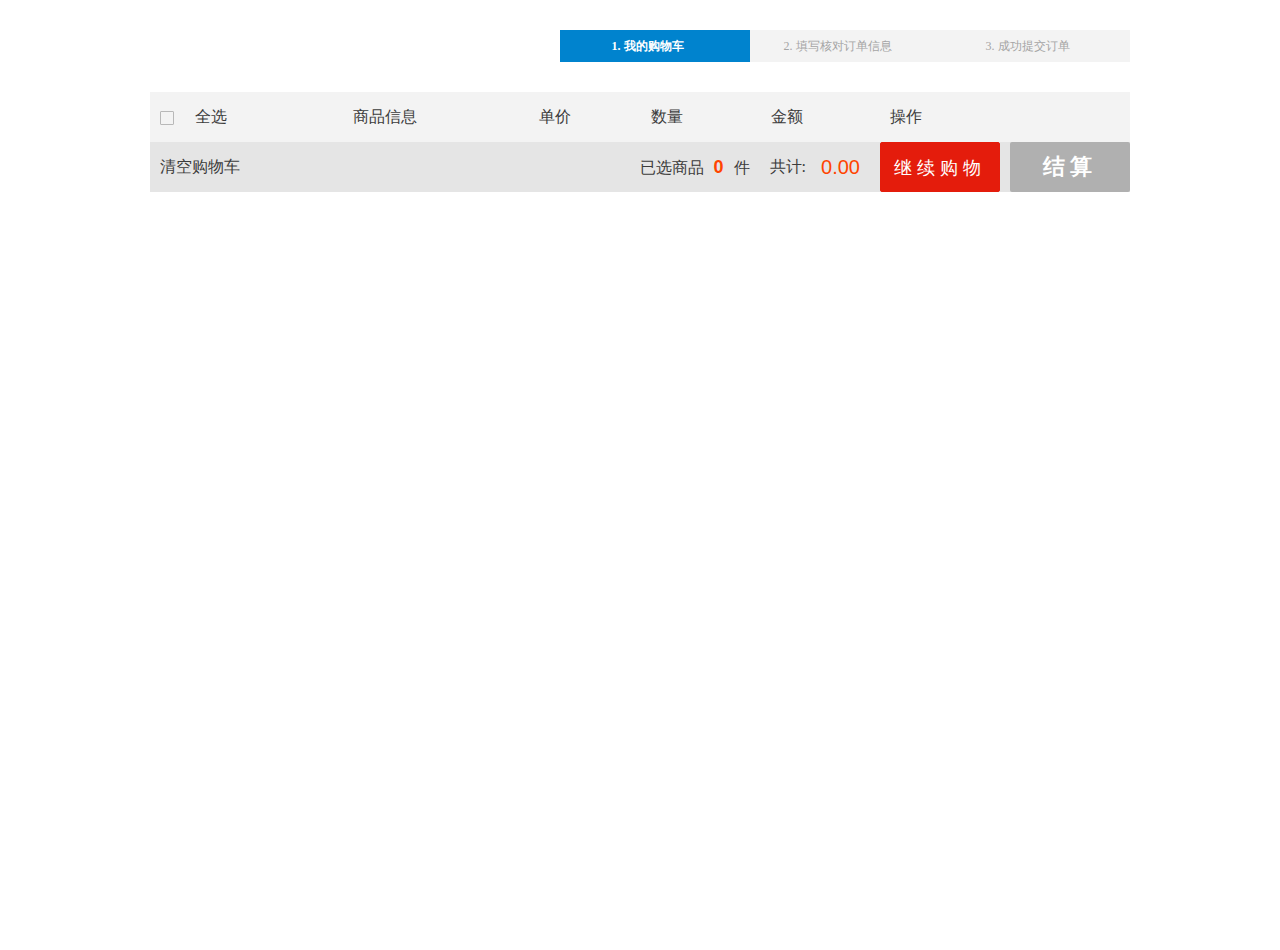
<file: Lining/Main/html/cart.html>
<!DOCTYPE html>
<html lang="en">

<head>
    <meta charset="UTF-8">
    <meta name="viewport" content="width=device-width, initial-scale=1.0">
    <meta http-equiv="X-UA-Compatible" content="ie=edge">
    <title>李宁官方网站-购物车</title>
    <link rel="shortcut icon" href="https://cdns.lining.com/shop/lining/theme/xth2/images/headfooter/favicon.ico" />
    <link rel="stylesheet" href="../css/base_px.css">
    <link rel="stylesheet" href="../css/carts.css">
    <link rel="stylesheet" href="../css/list.css">
    <script src="../js/jquery-3.4.1.js"></script>
    <script src="../js/carts.js"></script>
</head>

<body>
    
    <div class="c_head clearfix">
        <div class="flow-steps">
            <ol class="num5">
                <li class="current">
                    <span>1. 我的购物车</span>
                </li>
                <li>
                    <span>2. 填写核对订单信息</span>
                </li>
                <li class="last">
                    <span>3. 成功提交订单</span>
                </li>
            </ol>
        </div>
    </div>
    <section class="cartMain">
        <div class="cartMain_hd">
            <ul class="order_lists cartTop">
                <li class="list_chk">
                    <input type="checkbox" id="all" class="whole_check">
                    <label for="all"></label> 全选
                </li>
                <li class="list_con">商品信息</li>
                <li class="list_price">单价</li>
                <li class="list_amount">数量</li>
                <li class="list_sum">金额</li>
                <li class="list_op">操作</li>
            </ul>
        </div>

        <div class="bar-wrapper">
            <div class="bar-left">
                <!-- <li class="list_chk">
                    <input type="checkbox" id="all2" class="whole_check">
                    <label for="all2"></label> 全选
                </li> -->
                <li class="list_delall">清空购物车</li>
            </div>
            <div class="bar-right">
                <div class="piece">已选商品<strong class="piece_num">0</strong>件</div>
                <div class="totalMoney">共计: <strong class="total_text">0.00</strong></div>
                <div class="goshop"><a href="./list.html">继续购物</a></div>
                <div class="calBtn"><a href="#">结算</a></div>
            </div>
        </div>
    </section>
    <section class="model_bg"></section>
    <section class="my_model">
        <p class="title">删除宝贝<span class="closeModel">X</span></p>
        <p>您确认要删除该宝贝吗？</p>
        <div class="opBtn"><a href="javascript:;" class="dialog-sure">确定</a><a href="javascript:;"
                class="dialog-close">关闭</a></div>
    </section>
</body>

</html>
</file>
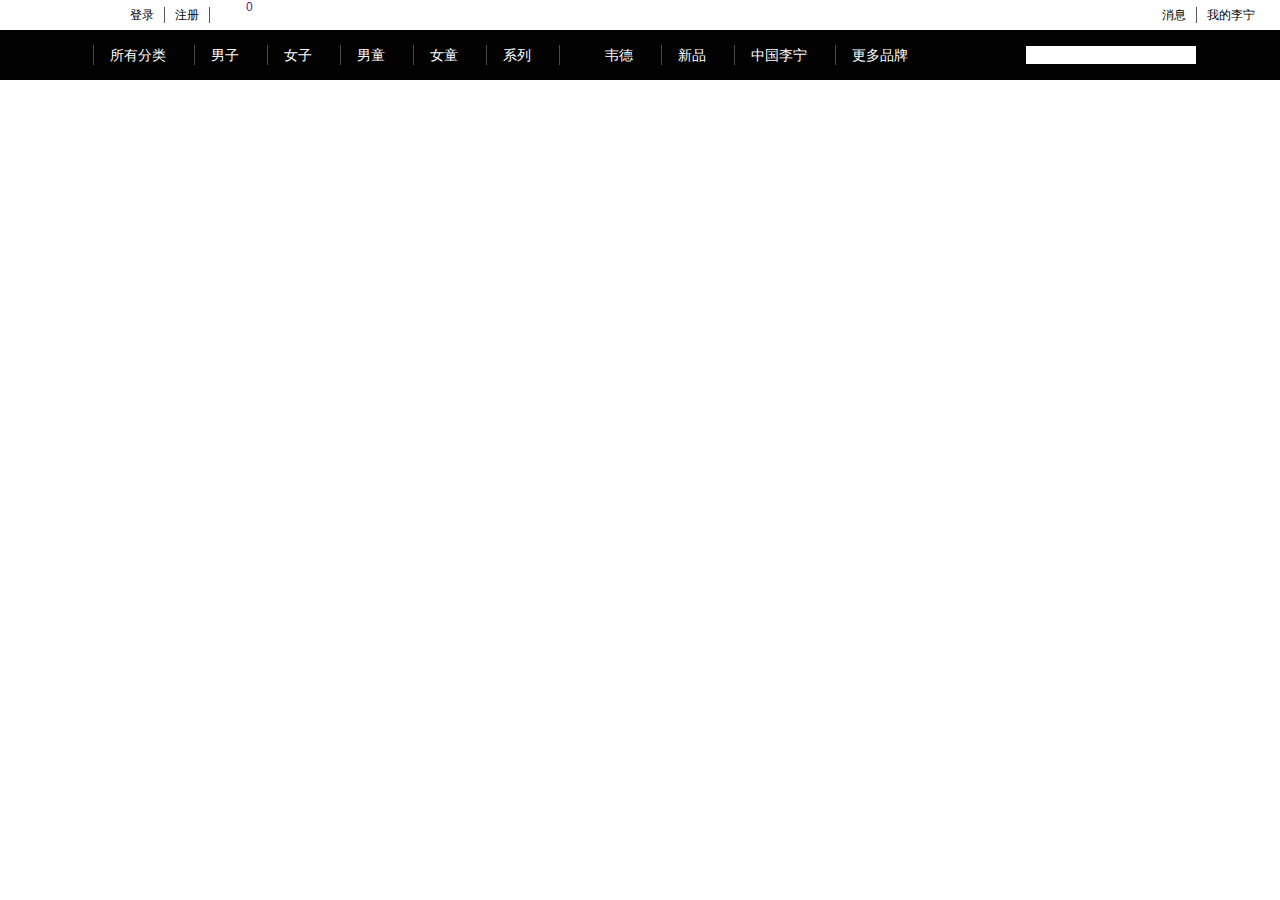
<file: Lining/register/src/html/head.html>
<!DOCTYPE html>
<html lang="en">

<head>
    <meta charset="UTF-8">
    <meta name="viewport" content="width=device-width, initial-scale=1.0">
    <meta http-equiv="X-UA-Compatible" content="ie=edge">
    <title>李宁官方网站</title>
    <link rel="shortcut icon" href="https://cdns.lining.com/shop/lining/theme/xth2/images/headfooter/favicon.ico" />
    <link rel="stylesheet" href="../css/tou.css">
    <link rel="stylesheet" href="../css/bottom.css">
    <script src="../js/jquery-3.4.1.js"></script>
    <!-- <script src="../js/data1.js"></script>
    <script src="../js/data2.js"></script> -->
    <!-- <script src="../js/Manager.js"></script> -->
    <!-- <script src="../js/index.js"></script> -->
</head>

<body>
    <!-- 头部开始 -->
    <div id="float_head">
        <div class="top_list_title" style="font-family: 微软雅黑;">
            <div class="list_title_inner" style="font-family: 微软雅黑;">
                <div class="navigation_left">
                    <div class="logochar"></div>
                    <div class="welcome" id="welcome">
                        <a href="">登录</a>
                        <div class="top_inter"></div>
                        <a href="">注册</a>
                    </div>
                    <div class="shop-cart">
                        <div class="top_inter"></div>
                        <div class="cart-content">
                            <a href="">
                                <span class="cart_img"></span>
                                <span>0</span>
                            </a>
                        </div>
                    </div>
                </div>
                <div class="navigation_center">
                    <div class="top_left_title">
                        <a href="">消息</a>
                        <div class="top_inter"></div>
                        <a href="">我的李宁</a>
                    </div>
                </div>
            </div>
        </div>
        <div class="comm_logo_contain">
            <div class="comm_contain_left">
                <a href="#" class="logo_img logo_img_negtive">
                    <div class="logo_img_div logo_div_negtive"></div>
                </a>
                <div class="logo_inter"></div>
                <a href="#" class="choice_name choice_name_negtive">
                    <div class="choice_name_span choice_name_span_negtive">所有分类</div>
                    <span class="choice_triangle choice_triangle_negtive"></span>
                    <div class="hidedu-dwa">
                        <img src="../img/1.png" alt="">
                    </div>
                </a>
                <div class="logo_inter"></div>
                <a href="#" class="choice_name choice_name_negtive">
                    <div class="choice_name_span choice_name_span_negtive">男子</div>
                    <span class="choice_triangle choice_triangle_negtive"></span>
                    <div class="hidedu-dwa">
                        <img src="../img/2.png" alt="">
                    </div>
                </a>
                <div class="logo_inter"></div>
                <a href="#" class="choice_name choice_name_negtive">
                    <div class="choice_name_span choice_name_span_negtive">女子</div>
                    <span class="choice_triangle choice_triangle_negtive"></span>
                    <div class="hidedu-dwa">
                        <img src="../img/3.png" alt="">
                    </div>
                </a>
                <div class="logo_inter"></div>
                <a href="#" class="choice_name choice_name_negtive">
                    <div class="choice_name_span choice_name_span_negtive">男童</div>
                    <span class="choice_triangle choice_triangle_negtive"></span>
                    <div class="hidedu-dwa">
                        <img src="../img/4.png" alt="">
                    </div>
                </a>
                <div class="logo_inter"></div>
                <a href="#" class="choice_name choice_name_negtive">
                    <div class="choice_name_span choice_name_span_negtive">女童</div>
                    <span class="choice_triangle choice_triangle_negtive"></span>
                    <div class="hidedu-dwa">
                        <img src="../img/5.png" alt="">
                    </div>
                </a>
                <div class="logo_inter"></div>
                <a href="#" class="choice_name choice_name_negtive">
                    <div class="choice_name_span choice_name_span_negtive">系列</div>
                    <span class="choice_triangle choice_triangle_negtive"></span>
                    <div class="hidedu-dwa">
                        <img src="../img/6.png" alt="">
                    </div>
                </a>
                <div class="logo_inter"></div>
                <a href="#" class="choice_name choice_name_negtive">
                    <div class="nav_logo nav_logo_negtive"
                        style="background-image: url(https://cdns.lining.com/postsystem/docroot/images/shoefit/D5FEF7BB1C9BD121BC641C53C13F7369.png);">
                    </div>
                    <div class="choice_name_span choice_name_span_negtive">韦德</div>
                    <span class="choice_triangle choice_triangle_negtive"></span>
                    <div class="hidedu-dwa">
                        <img src="../img/7.png" alt="">
                    </div>
                </a>
                <div class="logo_inter"></div>
                <a href="#" class="choice_name choice_name_negtive">
                    <div class="choice_name_span choice_name_span_negtive">新品</div>
                    <span class="choice_triangle choice_triangle_negtive"></span>
                </a>
                <div class="logo_inter"></div>
                <a href="#" class="choice_name choice_name_negtive">
                    <div class="choice_name_span choice_name_span_negtive">中国李宁</div>
                    <span class="choice_triangle choice_triangle_negtive"></span>
                </a>
                <div class="logo_inter"></div>
                <a href="#" class="choice_name choice_name_negtive">
                    <div class="choice_name_span choice_name_span_negtive">更多品牌</div>
                    <span class="choice_triangle choice_triangle_negtive"></span>
                    <div class="hidedu-dwa">
                        <img src="../img/8.png" alt="">
                    </div>
                </a>
            </div>
            <div class="comm_contain_right">
                <a href="#" target="_blank">
                    <em class="contain_right"></em>
                </a>
                <div class="search_input">
                    <input id="keywords_hidden" type="hidden" value="时装周">
                    <input id="keywords" type="hidden" value="时装周">
                    <input id="searchTemp" type="text" value maxlength="100" autocapitalize="off">
                    <span></span>
                </div>
            </div>
        </div>
    </div>
    <!-- 头部结束 -->
</body>

</html>
</file>
<file: Lining/Main/css/base_px.css>
/*(1)清除默认样式*/
html, body, ul, li, ol, dl, dd, dt, p, h1, h2, h3, h4, h5, h6, form, fieldset, legend, img,input{
    margin:0; 
    padding:0;
}

/*去掉input等聚焦时的蓝色边框*/
fieldset, img,input,button {
    border:0 none;
    padding:0;
    margin:0;
    outline-style:none;
}   

ul,li,ol{
    list-style:none;
}
select, input {
    vertical-align:middle;
}

/*防止拖动*/
textarea {
    resize:none;
}

/*  去掉图片低测默认的3像素空白缝隙，或者用display：block也可以*/
img {
    border:0 none;
    vertical-align:middle;
}  

table {
    border-collapse:collapse;
}

a {
    text-decoration:none;
}



/*2.添加公共样式*/
/*body {
    font:12px Arial,Verdana,"\5b8b\4f53";
    color:#666;
    background:#fff;
}*/

/*清除浮动（不管）*/
.clearfix:before,.clearfix:after {  /*清楚浮动*/
    content:"";
    display:block;
    height:0;
    overflow:hidden;
    visibility:hidden;
    clear:both;
    zoom:1;
}
.clearfix:after{clear:both;}
.clearfix{
    *zoom:1;/*IE/7/6*/
}
/*设置h标签的大小，设置跟父亲一样大的字体font-size:100%;*/
h1,h2,h3,h4,h5,h6 {
    font-weight:normal;
    font-size:1em;
} 
s,i,em{
    font-style:normal;
    text-decoration:none;
}


/*公共类*/
.con {  /*内容、版心 提取 */
    width: 1190px;
    margin:0 auto;
}
.fl {
    float:left;
}
.fr {
    float:right;
}
.ac {
    text-align:center;
}
.hide {
    display:none;
}
.f12{ font-size: 12px;}
.f14{ font-size: 14px;}
.f16{ font-size: 16px;}
</file>
<file: Lining/Main/css/carts.css>
html,
body {
    position: relative;
    width: 100%;
    min-height: 950px;
}


/* -----------------------------------------头部------------------------------------------ */

#head {
    height: 36px;
    background: #f1f1f1;
    border-bottom: 1px solid #e9e9e9;
}

.favorite em,
.tell em {
    background: url(https://s.maiyaole.com/images/201306/images/common_sprite.png?t==20141218) no-repeat right 0;
}

.tell em {
    background-position: right -108px;
    width: 9px;
}

.favorite em {
    background-position: right -61px;
    width: 15px;
    margin-left: -2px;
    margin-right: 5px;
}

.favorite em {
    height: 20px;
    margin-top: 8px;
    margin-right: 5px;
    overflow: hidden;
}

.tell em {
    height: 20px;
    margin-top: 8px;
    margin-right: 0px;
    overflow: hidden;
}

.favorite em,
.tell em {
    display: inline;
    float: left;
    cursor: pointer;
}

.ult {
    float: left;
}

.ult li {
    float: left;
}

.ult li a:first-child {
    border-right: 1px solid #ccc;
    padding: 0 10px 0 0;
}

.head a,
.head span {
    font-size: 12px;
    text-align: center;
    line-height: 36px;
    color: #5e5e5e;
}

.ult div {
    margin: 0 0 0 10px;
}

.ult .province {
    margin: 0 0 0 5px;
}

.province_box {
    position: relative;
    z-index: 10000;
}

.hd_provinceList {
    display: none;
    position: absolute;
    top: 36px;
    left: -1px;
    width: 280px;
    border: 1px solid #e5e5e5;
    background: #fff;
    color: #333;
    font-weight: 400;
    cursor: default;
    z-index: -1;
    padding: 5px 0;
    border-top: none;
}

.hd_provinceList li {
    padding-left: 10px;
    line-height: 22px;
    color: #a5a5a5;
    font-weight: 700;
    float: none;
}

.hd_provinceList li em {
    font-style: normal;
    float: left;
    width: 10px;
    display: block;
    color: #a5a5a5;
    line-height: 22px;
    font-family: tahoma, arial, "??&#65533;&#65533;?";
}

.hd_provinceList li a {
    display: inline;
    float: left;
    line-height: 22px;
    font-size: 12px;
    color: #5e5e5e;
}

.hd_provinceList li a {
    margin: 0 4px 0 4px;
    padding: 1px 2px;
    float: none;
    font-weight: 400;
}

.hd_provinceList li a:hover {
    color: #0083ce;
    text-decoration: underline;
}

.urt {
    float: right;
}

.urt>li {
    float: left;
    /* padding: 0 10px; */
}

.urt>li a {
    border-right: 1px solid #ccc;
    padding: 0 12px;
}

.urt>li .red {
    color: #e54948
}

.urt>li:nth-child(1) a {
    padding-left: 0;
}

.urt .last a {
    border: none;
    padding: 0;
}

.iyao {
    position: relative;
}

.myyaowang {
    position: absolute;
    display: none;
    top: 38px;
    z-index: 99999;
    background: #fff;
    border: 1px solid #ddd;
}

.myyaowang li {
    width: 80px;
    padding: 2px 0px;
}

.myyaowang li a {
    border: none;
    line-height: 16px;
    padding: 0 3px;
}

.telnum {
    overflow: hidden;
    float: left;
    font-size: 12px;
    color: #c7a774;
    font-weight: 700;
    font-family: Tahoma;
    padding: 0;
    line-height: 36px;
    margin: 0 10px 0 10px;
}

.last {
    position: relative;
}

.urt .menu_bd {
    position: absolute;
    margin: 0;
    left: -7px;
    top: 3px;
    background: #fff;
    z-index: 10001;
}

.tell_title {
    border: 1px solid #ddd;
    border-bottom: 0;
    width: 74px;
    height: 33px;
    line-height: 33px;
    overflow: hidden;
    display: none;
}

#menu_bd_app {
    background-color: #FFF;
    border: 1px solid #DDD;
    display: none;
    float: left;
    line-height: 24px;
    right: -13px;
    top: 36px;
    padding: 12px 0 12px 5px;
    position: absolute;
    width: 205px;
}

#menu_bd_app .dimensional {
    width: 85px;
    background-position: -88px -223px;
    height: 85px;
    display: block;
    float: left;
    margin: 0 auto;
}

.dimensional {
    background: url(//s.maiyaole.com/images/201306/images/common_sprite.png?t==20141218) no-repeat right 0;
}

#menu_bd_app .redBold {
    color: #e72418;
    font-weight: 700;
    float: none;
}

#menu_bd_app p {
    font-size: 12px;
}


/* -----------------------------------------头部------------------------------------------ */


/* -----------------------------------------导航------------------------------------------ */

.c_head {
    width: 980px;
    margin: 0 auto;
}

#logo {
    padding-bottom: 20px;
    padding-top: 20px;
    float: left;
}

#logo .logo {
    color: #0083ce;
    display: inline-block;
    font-size: 35px;
    height: 60px;
    line-height: 60px;
    overflow: hidden;
    position: relative;
    width: 180px;
}

#logo .logo .i {
    background: url(//s.maiyaole.com/images/cart/check_logo.png) no-repeat 0 0;
    width: 180px;
    height: 60px;
    position: absolute;
    left: 0;
    top: 0;
}

.flow-steps {
    float: right;
    overflow: hidden;
    margin: 30px auto;
}

.flow-steps .num5 li {
    width: 175px;
}

.flow-steps li {
    float: left;
    background: #f3f3f3 url(//s.maiyaole.com/images/cart/followstep.png) no-repeat right top;
    font-size: 12px;
    height: 32px;
    line-height: 32px;
    text-align: center;
    color: #a5a5a5;
    padding: 0 15px 0 0;
    overflow: hidden;
}

.flow-steps li.current {
    background-color: #0083ce;
    color: #fff;
    font-weight: bold;
}

.flow-steps li span,
.flow-steps li strong {
    display: block;
}

.flow-steps li.last {
    background-image: none;
}


/* -----------------------------------------导航------------------------------------------ */

input[type="checkbox"] {
    display: none;
}

label {
    position: relative;
    display: inline-block;
    z-index: 1;
    border: 1px solid #b8b8b8;
    margin-left: 10px;
    border-radius: 1px;
    width: 12px;
    height: 12px;
    cursor: pointer;
}

label.mark {
    background: url("../img/mark1.png") no-repeat -1px -1px;
}

a:hover {
    color: #ff873e;
    text-decoration: underline;
}

.wrap,
.wrap_detail,
.head_wrap,
.nav,
.head {
    margin: 0 auto;
    width: 980px;
    height: 100%;
}

.cartMain {
    position: relative;
    width: 980px;
    min-width: 980px;
    max-width: 980px;
    margin: 0px auto;
    padding: 0px 0px 0px;
    min-height: 210px;
    height: auto;
}

.cartMain_hd {
    width: 100%;
    height: 50px;
    line-height: 50px;
    color: #3c3c3c;
}

.cartMain_hd .cartTop {
    height: 50px;
}

.cartMain_hd .cartTop .list_chk {
    width: 80px;
    text-indent: 30px;
}

.cartMain_hd .cartTop .list_con {
    width: 245px;
}

.cartMain_hd .cartTop .list_chk label {
    position: absolute;
    left: 10px;
    top: 19px;
    margin: 0;
}

.cartMain_hd .cartTop .list_info {
    padding: 0;
    text-indent: 15px;
}

.cartMain_hd .cartTop .list_con {
    text-indent: 29px;
}

.cartBox {
    width: 100%;
    margin-bottom: 15px;
}

.cartBox .shop_info {
    position: relative;
    width: 100%;
    height: 38px;
    background-color: #d1e9f2;
    line-height: 38px;
    vertical-align: baseline;
}

.cartBox .shop_info .all_check {
    position: relative;
    float: left;
    width: 30px;
    height: 38px;
}

.cartBox .shop_info .all_check input[type="checkbox"] {
    position: absolute;
    z-index: 0;
    left: -20px;
    top: -20px;
}

.cartBox .shop_info .all_check .shop {
    position: absolute;
    top: 13px;
}

.cartBox .shop_info .shop_name {
    float: left;
}


/*商品列表*/

.cartBox .order_content {
    border: 1px solid #ccc;
}

.cartBox .order_content a {
    display: block;
}

.order_lists {
    width: 100%;
    height: 130px;
    background: #f3f3f3;
    border-bottom: 1px solid #e7e7e7;
}

.order_lists:last-child {
    border-bottom: none;
}

.order_lists li {
    float: left;
    height: 100%;
    padding: 0 6px;
    text-align: center;
}

.order_lists .list_chk {
    position: relative;
    width: 44px;
}

.order_lists .list_chk input[type="checkbox"] {
    position: absolute;
    z-index: 0;
    left: -20px;
    top: -20px;
}

.order_lists .list_chk label {
    margin: 20px 0 0 24px;
}

.order_lists .list_con {
    width: 280px;
}

.order_lists .list_con .list_img {
    width: 60px;
    height: 60px;
    margin-top: 20px;
    float: left;
}

.order_lists .list_con .list_img img {
    width: 100%;
    vertical-align: top;
}

.order_lists .list_con .list_text {
    margin: 20px 0 0 10px;
    line-height: 18px;
    width: 200px;
    float: left;
}

.order_lists .list_con .list_text a {
    color: #3c3c3c;
}

.order_lists .list_con .list_text a:hover {
    color: #ff873e;
    text-decoration: underline;
}

.order_lists .list_info {
    width: 158px;
    box-sizing: border-box;
    padding: 20px 0;
}

.order_lists .list_info p {
    color: #9c9c9c;
    line-height: 18px;
    margin-left: 15px;
}

.order_lists .list_price {
    width: 100px;
}

.order_lists .list_price .price {
    margin-top: 20px;
    line-height: 18px;
    font-family: Verdana, Tahoma, arial;
    color: #3c3c3c;
    font-weight: bold;
}

.order_lists .list_amount {
    width: 100px;
}

.order_lists .list_amount .amount_box {
    margin: 20px auto;
    width: 77px;
    height: 25px;
    position: relative;
}

.order_lists .list_amount .amount_box input {
    width: 39px;
    height: 15px;
    line-height: 15px;
    border: 1px solid #aaa;
    color: #343434;
    text-align: center;
    padding: 4px 0;
    background-color: #fff;
    z-index: 2;
    position: absolute;
    left: 18px;
    float: left;
}

.order_lists .list_amount .amount_box a {
    float: left;
    height: 23px;
    width: 17px;
    border: 1px solid #e5e5e5;
    background: #f0f0f0;
    text-align: center;
    line-height: 23px;
    color: #444;
    position: absolute;
    top: 0;
}

.order_lists .list_amount .amount_box a:hover {
    border-color: #ff873e;
    text-decoration: none;
    color: #ff873e;
    z-index: 3;
}

.order_lists .list_amount .amount_box .reduce {
    left: 0;
}

.order_lists .list_amount .amount_box .reSty {
    color: #cbcbcb;
}

.order_lists .list_amount .amount_box .reSty:hover {
    border-right: none;
    border-color: #e5e5e5;
    text-decoration: none;
    color: #cbcbcb;
}

.order_lists .list_amount .amount_box .plus {
    border-left-color: transparent;
    right: 0;
}

.order_lists .list_sum {
    width: 115px;
}

.order_lists .list_sum .sum_price {
    line-height: 18px;
    margin-top: 20px;
    font-family: Verdana, Tahoma, arial;
    color: #ff0000;
    font-weight: bold;
}

.order_lists .list_op {
    width: 100px;
}

.order_lists .list_op .del {
    margin-top: 20px;
    line-height: 18px;
}


/*底部总计算价*/

.bar-wrapper {
    width: 980px;
    height: 50px;
    /* position: fixed;
    bottom: -1px; */
    z-index: 99;
    background: #e5e5e5;
}

.bar-wrapper .bar-left {
    float: left;
    color: #3c3c3c;
}

.bar-wrapper .bar-right {
    float: right;
    color: #3c3c3c;
}

.bar-wrapper .bar-left li {
    float: left;
    width: 80px;
    padding: 0 10px;
    line-height: 50px;
}

.bar-left .list_chk label {
    margin: 10px 0 0 10px;
}

.bar-wrapper .bar-right strong {
    color: #f40;
}

.bar-wrapper .bar-right .piece {
    float: left;
    min-width: 110px;
    margin-right: 20px;
    height: 50px;
    line-height: 50px;
}

.bar-wrapper .bar-right .piece .piece_num {
    display: inline-block;
    padding: 0 10px;
    font-weight: 700;
    font-size: 18px;
    font-family: tohoma, arial;
}

.bar-wrapper .bar-right .totalMoney {
    float: left;
    min-width: 100px;
    height: 50px;
    line-height: 50px;
}

.bar-wrapper .bar-right .totalMoney .total_text {
    float: right;
    font-weight: 400;
    font-size: 20px;
    font-family: Arial;
    vertical-align: middle;
    margin-right: 10px;
    margin-left: 15px;
}

.bar-wrapper .bar-right .calBtn,
.bar-wrapper .bar-right .goshop {
    float: left;
}

.bar-wrapper .bar-right .calBtn a,
.bar-wrapper .bar-right .goshop a {
    display: block;
    box-sizing: border-box;
    width: 120px;
    height: 50px;
    font-size: 22px;
    font-family: "Microsoft YaHei", tahoma, arial, 锟斤拷锟斤拷;
    letter-spacing: 5px;
    text-decoration: none;
    line-height: 50px;
    text-align: center;
    border-radius: 2px;
}

.bar-wrapper .bar-right .calBtn a {
    color: #fff;
    background: #B0B0B0;
    cursor: not-allowed;
    font-weight: bold;
}

.bar-wrapper .bar-right .goshop a {
    color: #FFF;
    border: 1px solid #E41C0C;
    background: #E41C0C;
    cursor: pointer;
    height: 50px;
    font-size: 18px;
    line-height: 50px;
    margin: 0px 10px;
    font-weight: normal;
}

.bar-wrapper .bar-right .calBtn a.btn_sty {
    background: #f40;
    cursor: pointer;
}

.bar-wrapper .bar-right .goshop:hover {
    background-color: #d80000;
    /* border-bottom: 3px solid #d80000; */
    color: #fff;
    text-decoration: none;
}


/*自己定义的模态框*/

.model_bg {
    position: absolute;
    top: 0;
    left: 0;
    bottom: 0;
    right: 0;
    background: rgba(0, 0, 0, .6);
    z-index: 999;
    display: none;
}

.my_model {
    position: fixed;
    display: none;
    top: 50%;
    left: 50%;
    margin-top: -50px;
    margin-left: -200px;
    z-index: 9999;
    width: 360px;
    height: 120px;
    border: 1px solid #aeaeae;
    border-radius: 3px;
    padding: 20px;
    background: #fff;
}

.my_model .title {
    font-size: 14px;
    color: #3c3c3c;
    font-weight: 700;
    margin-bottom: 20px;
}

.my_model .title .closeModel {
    float: right;
    cursor: pointer;
}

.my_model p {
    line-height: 16px;
}

.my_model .opBtn {
    margin-top: 20px;
}

.my_model .opBtn a {
    width: 58px;
    height: 28px;
    line-height: 28px;
    text-align: center;
    -webkit-border-radius: 1px;
    -moz-border-radius: 1px;
    -ms-border-radius: 1px;
    border-radius: 1px;
    display: inline-block;
    margin-right: 10px;
    font-weight: 700;
}

.my_model .dialog-sure {
    background: #52a0e5;
    color: #fff;
    border: 1px solid #52a0e5;
}

.my_model .dialog-close {
    background: #fff;
    border: 1px solid #d9d9d9;
    color: #3c3c3c;
}


/* 猜你喜欢 */

#recommend {
    position: relative;
    width: 980px;
    margin-left: auto;
    margin-right: auto;
}

.recommend_cart {
    width: 980px;
    border: 1px solid #dbdbdb;
    margin: 38px auto;
    clear: both;
}

.recommend_cart .recom_tt {
    height: 40px;
    line-height: 40px;
    padding-left: 20px;
    font-size: 14px;
    color: #0083ce;
    font-weight: bold;
    border-bottom: 1px solid #dbdbdb;
}

.recommend_cart .recom_cart_con {
    padding: 10px 0 2px 0;
}

.recommend_cart ul {
    margin-left: 0;
}

.recommend_ul {
    padding-bottom: 10px;
    overflow: hidden;
    margin-left: 15px;
}

.recommend_cart ul li {
    float: left;
    margin: 0 9px;
}

.recommend_ul li {
    width: 145px;
    margin-top: 8px;
}

.bfd_sc_li1 {
    display: inline;
    float: left;
    margin: 12px 9px 0;
    padding-bottom: 10px;
    width: 145px;
}

.bfd_sc_li1 a {
    display: inherit;
    height: 192px;
    color: #333;
}

.recommend_ul .pro_img {
    width: 145px;
    height: 145px;
    margin-bottom: 8px;
}

.bfd_sc_li1 p a img {
    height: 140px;
    width: 140px;
}

.bfd_sc_li1 a span {
    display: inline-block;
    height: 34px;
    line-height: 34px;
    overflow: hidden;
}

.price {
    text-align: center;
}

.bfd_ls_price {
    color: #d00;
    font: bold 16px Arial;
    margin-right: 10px;
}


/* ----------------------------底部------------------------------ */

.common_footer_simple {
    margin-bottom: 36px;
}
</file>
<file: Lining/Main/css/list.css>
.main_content_wrapper {
    margin: 40px auto 0;
    position: relative;
    width: 1260px;
    overflow: hidden;
}

.left_nav {
    float: left;
    overflow: hidden;
    width: 210px;
    height: auto;
    overflow: hidden;
}

.right_nav {
    float: left;
    overflow: hidden;
    width: 1040px;
    margin-left: 10px;
}

.goodsList-new-searchCond {
    width: 1040px;
    overflow: hidden;
    margin-bottom: 20px;
}

.cate_search_bar {
    width: 100%;
    height: 40px;
    background: #f0f0f0;
}

.cate_search_name {
    width: 85px;
    height: 40px;
    line-height: 40px;
    text-align: center;
    float: left;
    color: #000000;
}

.cate_search_title {
    width: 65px;
    height: 40px;
    float: left;
    background: #f0f0f0;
    cursor: pointer;
}

.cate_search_title span {
    width: 40px;
    height: 40px;
    display: block;
    color: #000000;
    margin: 0;
    line-height: 40px;
    float: left;
    text-align: center;
    margin-left: 5px;
}

.cate_search_title .desc {
    display: block;
    width: 8px;
    height: 8px;
    float: left;
    margin: 16px 0;
    background: url(https://cdns.lining.com/shop/lining/theme/xth2/images/goodsList/goodsListIcon_01.png) 0 -8px no-repeat;
}

.cate_search_cost {
    width: auto;
    height: 40px;
    float: left;
}

.cate_search_cost input {
    width: 40px;
    height: 20px;
    display: block;
    float: left;
    padding: 0 5px;
    margin: 9px;
    border: 1px solid #c9c9c9;
    font-size: 12px;
    line-height: 20px;
    text-align: left;
    background: #ffffff;
}

.cate_search_cost span {
    display: block;
    float: left;
    width: auto;
    height: 20px;
    margin: 10px 0;
    line-height: 20px;
}

.cate_search_cost div {
    width: 40px;
    height: 20px;
    float: left;
    margin: 10px 0;
    line-height: 20px;
    text-align: center;
    background: #ed2937;
    color: #ffffff;
    cursor: pointer;
}

.cate_page_search {
    height: 40px;
    width: auto;
    float: right;
    text-align: right;
}

.cate_page_search span {
    width: auto;
    height: 40px;
    display: inline-block;
    line-height: 40px;
    text-align: center;
    float: left;
}

.cate_page_search .page_next {
    width: 9px;
    height: 9px;
    display: inline-block;
    margin: 15px 10px;
    background: url(https://cdns.lining.com/shop/lining/theme/xth2/images/goodsList/goodsListIcon_01.png) -9px -16px no-repeat;
    float: left;
    cursor: pointer;
}

.clear_both {
    clear: both;
}

.cate_search_content {
    width: 100%;

    height: auto;
}

.hselect {
    width: 1040px;
    height: 1665px;

    /* height: auto; */
}

.selItem {
    width: 208px;
    height: 323px;
    margin-top: 10px;
    float: left;
    /* border-bottom: 1px solid #e7e7e7; */
    /* background-color: aqua; */
}

.selItem:hover {
    background-color: red;
    color: #ffffff;
}

.selItem .cart_top {
    width: 100px;
    height: 20px;
    font-size: 16px;
    line-height: 20px;
    text-align: center;
    position: relative;
    top: -30px;
    left: 10px;
    border: 1px solid #000;
}

.selMainPic {
    display: block;
    width: 198px;
    height: 226px;
    margin: 5px;
    background: #ffffff;
    border-bottom: 1px solid #e7e7e7;
}

.selMainPic img {
    width: 198px;
    height: 226px;
}

.hgoodsName {
    height: 35px;
    margin: 15px 10px 5px;
    word-break: normal;
}

.hselect .price {
    height: 20px;
    margin: 5px 10px;
    text-align: right;
    line-height: 20px;
    color: #e71b33;
    font-size: 16px;
    font-weight: bold;
}

.selItem:hover .price {
    color: #ffffff;
}

.hgoodsLine {
    height: 5px;
    margin: 0 5px;
    border-bottom: 1px solid #e7e7e7;
}

.selItem:hover .hgoodsLine {
    border-bottom: 1px solid red;
}

.cate_search_footer {
    width: 100%;
    height: 35px;
    background: #f0f0f0;
}

.cate_search_footer .paging {
    width: auto;
    height: 35px;
    display: block;
    float: right;
    line-height: 35px;
    margin-right: 10px;
}

.cate_search_footer .paging a {
    width: auto;
    height: 35px;
    display: inline-block;
    padding: 0 5px;
    line-height: 35px;
}

a {
    color: #000;
    text-decoration: none;
}

.page a:hover {
    background: #09F;
    color: #FFF;
    /* border-color: #09F */
}

.page .active {
    background: #CCC
}

.page a:active {
    opacity: .8
}

.cate_search_footer .paging span {
    display: inline-block;
    width: auto;
    height: 35px;
    line-height: 35px;
}

.cart {
    height: 160px;
    width: 30px;
    text-align: center;
    color: #fff;
    position: fixed;
    right: 0;
    top: 50%;
    margin-top: -50px;
    background: #000;
    /* border: 1px solid #000; */
}

.cart-icon {
    width: 20px;
    height: 20px;
    margin-top: 10px;
}

.cart_total {
    width: 20px;
    height: 20px;
    line-height: 20px;
    color: #fff;
    background: red;
    border-radius: 10px;
    text-align: center;
    margin-left: 5px;
    margin-top: 8px;
}

.addCart {
    border: 1px solid #ccc;
    width: 120px;
    height: 30px;
    line-height: 30px;
    margin-left: 100px;
    text-align: center
}

.addCart:hover {
    border: 1px solid red;
    color: red;
}
</file>
<file: Lining/register/src/css/tou.css>
* {
    margin: 0;
    padding: 0;
    outline: none;
}

a {
    text-decoration: none;
}

ol li,
ul li {
    list-style: none;
}

img {
    border: none;
    outline: none;
}

#float_head {
    min-width: 1260px;
    width: 100%;
    z-index: 800;
}

.top_list_title {
    height: 30px;
    background-color: #ffffff;
}

.list_title_inner {
    width: 100%;
    height: 30px;
    margin: 0 auto;
    line-height: 30px;
    font-size: 12px;
    color: #000000;
}

.navigation_left {
    float: left;
    height: 30px;
    line-height: 30px;
    margin-left: 25px;
    min-width: 400px;
}

.navigation_center {
    margin-right: 25px;
    float: right;
}

.logochar {
    width: 90px;
    height: 10px;
    background: url(https://cdns.lining.com/shop/lining/theme/xth2/images/comm/global_009.png) no-repeat 0 -92px;
    /* display: inline-block; */
    vertical-align: middle;
    margin: 10px 15px 10px 0;
    float: left;
}

#welcome {
    height: 30px;
    display: inline-block;
    vertical-align: middle;
    float: left;
}

#welcome a {
    color: #000000;
    height: 30px;
    line-height: 30px;
    display: inline-block;
    float: left;
}

.top_inter {
    width: 1px;
    height: 16px;
    background: #565656;
    margin: 7px 10px;
    display: inline-block;
    vertical-align: middle;
    float: left;
}

.cart_img {
    background: url(https://cdns.lining.com/shop/lining/theme/xth2/images/comm/global_009.png) no-repeat -166px 0;
    float: left;
    width: 16px;
    height: 13px;
    margin-top: 8px;
    margin-right: 10px;
}

.top_left_title a {
    color: #000000;
    height: 30px;
    line-height: 30px;
    display: inline-block;
    vertical-align: middle;
    float: left;
}

.comm_logo_contain {
    width: 100%;
    height: 50px;
    margin: 0px auto;
    background: #020202;
}

.comm_logo_contain .comm_contain_left {
    height: 50px;
    width: auto;
    float: left;
    line-height: 50px;
    min-width: 850px;
}

.comm_logo_contain .logo_img {
    width: 93px;
}

.comm_logo_contain a {
    height: 50px;
    line-height: 50px;
    display: inline-block;
    float: left;
}

.comm_logo_contain .logo_img_div {
    display: block;
    width: 53px;
    height: 14px;
    margin: 18px 20px;
    background-image: url(https://cdns.lining.com/shop/lining/theme/xth2/images/comm/global_009.png);
    background-repeat: no-repeat;
}

.comm_logo_contain .logo_div_negtive {
    background-position: -166px -41px;
}

.comm_logo_contain .logo_inter {
    width: 1px;
    height: 20px;
    background: #4c4a46;
    display: inline-block;
    margin: 15px 0;
    float: left;
}

.comm_logo_contain .choice_name {
    padding: 0 16px;
    position: relative;
    color: #ffffff;
}

.comm_logo_contain a:hover {
    color: red;
    background: #ffffff;
}

.hidedu-dwa {
    position: fixed;
    left: 0px;
    top: 80px;
    display: none;
}

.comm_logo_contain a:hover .hidedu-dwa {
    z-index: 2;
    display: block;
}

.comm_logo_contain .choice_name_span {
    display: block;
    float: left;
    font-size: 14px;
    width: auto;
    height: 50px;
    line-height: 50px;
}

.comm_logo_contain .choice_triangle {
    float: left;
    width: 7px;
    height: 4px;
    background-image: url(https://cdns.lining.com/shop/lining/theme/xth2/images/comm/global_009.png);
    background-repeat: no-repeat;
    margin: 22px 0 21px 5px;
}

.comm_logo_contain .choice_triangle_negtive {
    background-position: -166px -14px;
}

.comm_logo_contain .nav_logo_negtive {
    background-position: 0 0;
}

.comm_logo_contain .nav_logo {
    float: left;
    width: 24px;
    height: 24px;
    background-repeat: no-repeat;
    margin: 13px 5px 13px 0;
}

.comm_logo_contain .comm_contain_right {
    height: 50px;
    width: auto;
    float: right;
    position: relative;
    line-height: 50px;
    min-width: 340px;
}

.comm_logo_contain .comm_contain_right a {
    height: 50px;
    width: 65px;
    display: inline-block;
    margin-right: 15px;
    line-height: 50px;
    text-align: left;
    font-size: 14px;
    color: #fff;
    vertical-align: middle;
    float: left;
}

.comm_logo_contain .comm_contain_right .contain_right {
    background: url(https://cdns.lining.com/shop/lining/theme/xth2/images/comm/fax_hot.gif) no-repeat;
    width: 59px;
    height: 45px;
    position: absolute;
    top: -7px;
    left: 0;
}

.comm_contain_right .search_input {
    display: inline-block;
    float: left;
    height: 25px;
    background: url(https://cdns.lining.com/shop/lining/theme/xth2/images/comm/global_009.png) no-repeat 0 -67px;
    width: 211px;
    vertical-align: middle;
    margin: 13px 40px 12px 0;
}

.search_input input {
    display: block;
    float: left;
    line-height: 18px;
    width: 170px;
    height: 18px;
    border: none;
    margin: 3px 0 2px 6px;
    color: #C4C4C4;
    font-style: italic;
    font-size: 100%;
}

#box {
    width: 100%;
    height: 600px;
    position: relative;
    z-index: 1;
}

#box .img-box {
    height: 100%;
    position: relative;
}

#box .img-box li {
    height: 100%;
    width: 100%;
    position: absolute;
    transition: all 1s;
    opacity: 0;
    font-size: 50px;
}

#box .img-box li.active {
    z-index: 1;
    opacity: 1;
}

#box .img-box a {
    display: block;
    font-size: 60px;
    line-height: 600px;
    text-align: center;
}

#box .list-box {
    bottom: 0;
    left: 0;
    top: 616px;
    position: absolute;
    text-align: center;
    width: 100%;
    height: 50px;
    z-index: 5;
}

#box .list-box li {
    display: inline-block;
    width: 240px;
    height: 30px;
    line-height: 30px;
    margin: 20px 1px 0;
    background: rgba(0, 0, 0, 0.8);
    text-align: center;
    color: #ffffff;
    position: relative;
}

#box .list-box li:last-child {
    margin-right: 0;
}

#box .box-btn span {
    display: block;
    position: absolute;
    top: 50%;
    transform: translateY(-50%);
    z-index: 2;
}

#box .box-btn-left {
    width: 31px;
    cursor: pointer;
    height: 47px;
    background: url(https://cdns.lining.com/shop/lining/theme/xth2/images/comm/global_009.png) -219px 0 no-repeat;
    left: 50px;
}

#box .box-btn-right {
    /* position: absolute; */
    width: 31px;
    height: 47px;
    cursor: pointer;
    background: url(https://cdns.lining.com/shop/lining/theme/xth2/images/comm/global_009.png) -219px -47px no-repeat;
    right: 50px;
}

.swiper-image {
    max-width: 1903px;
    height: 666.05px;
    min-width: 1903px;
}

#box .list-box li.active {
    background: rgba(238, 39, 55, 0.8);
    color: #ffffff;
}

.zjyBox {
    width: 100%;

}

.zjyBox img {
    margin-top: 70px;
    margin-bottom: 5px;
    width: 100%;
}

.fiveVenue {
    width: 100%;
    height: 225px;
    background: #ebebeb;
}

.fiveVenue_top {
    width: 1190px;
    height: 100%;
    margin: 0 auto;
}

.hc_box {
    float: left;
    width: 126px;
    height: 205px;
    margin-top: 10px;
    margin-right: 110px;
    text-align: center;
}

.hc_box_pic {
    width: 126px;
    height: 155px;
    text-align: center;
}

.hc_box_pic img {
    transition: margin 0.3s;
}

.hc_box_word {
    width: 150px;
    height: 41px;
    text-align: center;
    padding-top: 5px;
}

.hc_box_word a {
    font-size: 14px;
    font-family: 微软雅黑;
    color: #313131;
}

.hc_box .hc_box_pic a:hover img {
    transform: translateX(-5px);
    transition-duration: 0.3s;
}

.indexContent {
    min-width: 1260px;
    width: 100%;
    height: auto;
    overflow: hidden;
}

.width-100 {
    width: 100%;
    min-width: 1190px;
}

.technology_box {
    position: relative;
    margin: 0 auto;
    width: 1190px;
}

.technology_box .show {
    width: 1096px;
    height: 118px;
    margin: 0 auto;
    overflow: hidden;
    position: relative;
    background-color: red;
}

.technology_box .innerBox {
    width: 2055px;
    margin-left: 0;
    height: 118px;
    background-color: salmon;
}

.hotStyle {
    width: 100%;
    height: 660px;
    background-color: #C4C4C4;
    overflow: hidden;
}

.hotTitle {
    width: 100%;
    text-align: center;
    height: 33px;
    line-height: 33px;
    font-size: 32px;
    color: #747474;
    font-weight: bold;
    margin-top: 42px;
}

.hotContent {
    width: 1192px;
    height: 525px;
    margin: 40px auto 0;
    background-color: #fff;
}

.hotChoice {
    width: 30px;
    height: 453px;
    float: left;
    background-color: aqua;
}

.choiceItem {
    width: 30px;
    height: 89px;
    margin-bottom: 2px;
    text-align: center;
    position: relative;
    z-index: 5;
    cursor: pointer;
    display: block;
    background-color: #5e5e5e;
}

.choiceItem .cur {
    background: red;
    color: #fff;
}

.current {
    display: block;
}

.choiceItem span {
    width: 13px;
    font-size: 13px;
    color: #fff;
    display: inline-block;
    margin-top: 24px;
}

.choiceItem em {
    width: 4px;
    height: 8px;
    position: absolute;
    top: 42px;
    right: -4px;
    background: url(https://cdns.lining.com/shop/lining/theme/xth2/images/index/g_a.png) no-repeat;
}

.hotGoods {
    width: 1156px;
    height: 519px;
    border: 3px solid #fff;
    position: relative;
    /* display: none; */
    float: left;
}

/* .hotGoods :hover {
    display: block;
} */
.choiceContent {
    width: 1156px;
    height: 519px;
}

.goodsItem {
    width: 231px;
    height: 259px;
    float: left;
    /* position: absolute;
    z-index: 1;
    top: 0px;
    left: 0px;
    padding: 0px;
    float: left; */
}

.goodsPic {
    width: 160px;
    height: 160px;
    display: block;
    float: left;
    margin-top: 26px;
    margin-left: 22px;
}

.goodsPic img {
    width: 100%;
    height: 100%;
}

.goodsInfo {
    width: 190px;
    height: 46px;
    margin: 204px auto 0;
    display: block;
    clear: both;
}

.buyInfo {
    width: 190px;
    height: 46px;
    background: url(https://cdns.lining.com/shop/lining/theme/xth2/images/index/lining_161227_buy.jpg) no-repeat center right;
}

.goodsPrice {
    width: 135px;
    height: 28px;
    text-align: left;
    font-size: 18px;
    line-height: 40px;
}

.goodsName {
    width: 135px;
    height: 18px;
    text-align: left;
    line-height: 18px;
    font-size: 12px;
}

.goodsItem:hover {
    box-shadow: 0 0 10px 3px #cccccc;
}
.container {
    min-width: 990px;
    width: 100%;
    overflow: hidden;
    position: relative;
}
.wrapper {
    width: 990px;
    margin: 0 auto;
    margin-top: 66px;
    position: relative;
}
.wrapper-img {
    width: 1920px;
    margin-left: -465px;
    position: relative;
}
.wrapper-img img {
    display: block;
}
.dwaf {
    width: 990px;
    margin: 0 auto;
    position: relative;
}
.entrance {
    width: 831px;
    height: 428px;
    position: absolute;
    top: 943px;
    left: 73px;
}
.entrance a {
    display: block;
    width: 143px;
    height: 428px;
    /* background-color: red; */
    /* border: 1px solid skyblue; */
    box-sizing: border-box;
    float: left;
    overflow: hidden;
    transition: all .5s;
}
.entrance a.entrance_lb {
    width: 255px;
    transition: all .5s;
}
.tab {
    position: absolute;
    top: -23px;
    left: 99px !important;
    /* left: 110px !important; */
}
.tab1, .tab2 {
    width: 134px;
    height: 44px;
    background-color: rgba(0,0,0,0);
    border-radius: 15px;
    position: absolute;
    text-align: center;
    line-height: 44px;
    font-size: 22px;
    color: #000;
    border: 1px solid #000;
    box-sizing: border-box;
}
.tab1 {
    top: 130px;
    left: 168px;
}
.tab2 {
    top: 130px;
    left: 479px;
}
.box>div{
    display: none 
}
.box>.shop-6{
    position: absolute;
    top: 222px;
    left: -73px;
    width: 1000px;
    height: 841px;
    font-family: 微软雅黑;
    display: block !important;
}
.shop-7 {
    position: absolute;
    top: 222px;
    left: -73px;
    width: 1000px;
    height: 841px;
    font-family: 微软雅黑;
    display: block;
}
.bba {
    position: absolute;
    top: 105px;
    left: -73px;
}
.check {
    background-color: #000;
    color: #fff;
    display: block;
    border: none;
    /* border: 1px solid #d9211f; */
    box-sizing: border-box;
}
.goods {
    background-color: #fff;
    width: 184px;
    height: 276px;
    display: inline-block;
    margin-bottom: 4px;
    position: relative;
    /* background-color: aqua; */
}
.goods-img {
    width: 184px;
    height: 180px;
}
.goods-info {
    width: 184px;
    height: 70px;
    padding: 0 18px;
    position: relative;
    box-sizing: border-box;
}
.goods-name {
    top: 10px;
    font-size: 14px;
    width: 160px;
    color: #605c5c;
    height: 39px;
    overflow: hidden;
    text-align: left;
    line-height: 19px;
}
.sku div, .sku a {
    position: absolute;
    display: block;
}
.price-style2 {
    top: 50px;
    color: #c91212;
}
.rmb {
    font-size: 14px;
    font-weight: bold;
}
.price {
    font-size: 24px;
    left: 11px;
    top: -3px;
    font-weight: bold;
}
.buyitnow-a {
    width: 60px;
    height: 16px;
    bottom: -2px;
    right: 20px;
}
.buyitnow-a img {
    width: 60px;
    height: 16px;
}
.zhiJiang {
    position: absolute;
    left: 3px;
    top: 0;
    width: 53px;
    height: 39px;
    background: url(https://cdns.lining.com/postsystem/docroot/images/promotion/201707/zhijiang.png) no-repeat center top;
}
.zj_word {
    font-size: 14px;
    color: #fecf84;
    font-family: "微软雅黑";
    width: 100%;
    text-align: center;
    height: 16px;
    line-height: 16px;
}
.zj_word2 {
    font-size: 16px;
    color: #fecf84;
    width: 100%;
    font-family: "微软雅黑";
    text-align: center;
    height: 16px;
    line-height: 16px;
    font-weight: bold;
}
</file>
<file: Lining/register/src/css/bottom.css>
* {
    margin: 0;
    padding: 0;
    font: 12px/1.23 Arial, "宋体", Helvetica, sans-serif;
}
ul{
    list-style: none;
}
a {
    text-decoration: none;
}
.footer_list{
    min-width: 1260px;
    width: 100%;
    overflow: hidden;
    margin: 40px 0 28px 0;
}
.footer_content {
    width: 960px;
    height: 90px;
    margin: 8px auto 0;
}
#footerBd {
    /* background: none repeat scroll 0 0 #000; */
    color: #969492;
    font-size: 12px;
    height: 60px;
    width: 100%;
    position: relative;
    top: 13px;
}
.footer_tip {
    text-align: center;
    margin-top: 30px;
    height: 47px;
}

.footer_content .footer_content_item {
    width: 240px;
    height: 60px;
    float: left;
    margin-bottom: 30px;
}
.footer_content .footer_content_item .item_image {
    width: 46px;
    height: 46px;
    margin: 6px 20px 6px 14px;
    float: left;
    background: url(https://cdns.lining.com/shop/lining/theme/xth2/images/comm/global_footer_001.png) no-repeat;
    overflow: hidden;
}
.footer_content .footer_content_item .item_content {
    width: 159px;
    height: 45px;
    border-left: 1px solid #2d2a26;
    float: left;
    margin: 5px 0 10px 0;
}
.footer_content .footer_content_item .item_content .content_title {
    display: block;
    width: 139px;
    height: 26px;
    margin-left: 20px;
    line-height: 26px;
    color: #575551;
    font-size: 20px;
}
.content_detail {
    width: 139px;
    height: 19px;
    margin-left: 20px;
    color: #575551;
    line-height: 19px;
}
#footerBd ul {
    display: inline;
    float: left;
    /* line-height: 60px; */
    margin-left: 32%;
    position: absolute;
    top: 15px;
}
#footerBd ul li {
    float: left;
    height: 60px;
    width: auto;
    display: block;
    line-height: 82px;
}
#footerBd ul li a {
    border-right: 1px solid #4d4d4d;
    color: #969492;
    padding: 0 15px;
    line-height: 60px;
}
.footerRi {
    /* left: 37%; */
    margin-right: 20px;
    margin-top: 8px;
    /* position: absolute; */
    text-align: center;
}
.footerRi p {
    margin-bottom: 3px;
    font-family: SimHei;
}
.footerRi {
    /* left: 37%; */
    margin-right: 20px;
    margin-top: 8px;
    /* position: absolute; */
    text-align: center;
}
.footer_tip {
    text-align: center;
    margin-top: 30px;
    height: 47px;
}
.footer_tip a {
    display: inline-block;
    width: auto;
    height: 47px;
}   
img {
    vertical-align: top;
}
.footer_list{
    min-width: 1260px;
    width: 100%;
    overflow: hidden;
    margin: 40px 0 28px 0;
}
.footer_content {
    width: 960px;
    height: 90px;
    margin: 8px auto 0;
}
#footerBd {
    /* background: none repeat scroll 0 0 #000; */
    color: #969492;
    font-size: 12px;
    height: 60px;
    width: 100%;
    position: relative;
    top: 13px;
}
.footer_tip {
    text-align: center;
    margin-top: 30px;
    height: 47px;
}

.footer_content .footer_content_item {
    width: 240px;
    height: 60px;
    float: left;
    margin-bottom: 30px;
}
.footer_content .footer_content_item .item_image {
    width: 46px;
    height: 46px;
    margin: 6px 20px 6px 14px;
    float: left;
    background: url(https://cdns.lining.com/shop/lining/theme/xth2/images/comm/global_footer_001.png) no-repeat;
    overflow: hidden;
}
.footer_content .footer_content_item .item_content {
    width: 159px;
    height: 45px;
    border-left: 1px solid #2d2a26;
    float: left;
    margin: 5px 0 10px 0;
}
.footer_content .footer_content_item .item_content .content_title {
    display: block;
    width: 139px;
    height: 26px;
    margin-left: 20px;
    line-height: 26px;
    color: #575551;
    font-size: 20px;
}
.content_detail {
    width: 139px;
    height: 19px;
    margin-left: 20px;
    color: #575551;
    line-height: 19px;
}
#footerBd ul {
    display: inline;
    float: left;
    /* line-height: 60px; */
    margin-left: 32%;
    position: absolute;
    top: 15px;
}
#footerBd ul li {
    float: left;
    height: 60px;
    width: auto;
    display: block;
    line-height: 82px;
}
#footerBd ul li a {
    border-right: 1px solid #4d4d4d;
    color: #969492;
    padding: 0 15px;
    line-height: 60px;
}
.footerRi {
    /* left: 37%; */
    margin-right: 20px;
    margin-top: 8px;
    /* position: absolute; */
    text-align: center;
}
.footerRi p {
    margin-bottom: 3px;
    font-family: SimHei;
}
.footerRi {
    /* left: 37%; */
    margin-right: 20px;
    margin-top: 8px;
    /* position: absolute; */
    text-align: center;
}
.footer_tip {
    text-align: center;
    margin-top: 30px;
    height: 47px;
}
.footer_tip a {
    display: inline-block;
    width: auto;
    height: 47px;
}   
img {
    vertical-align: top;
}
</file>
